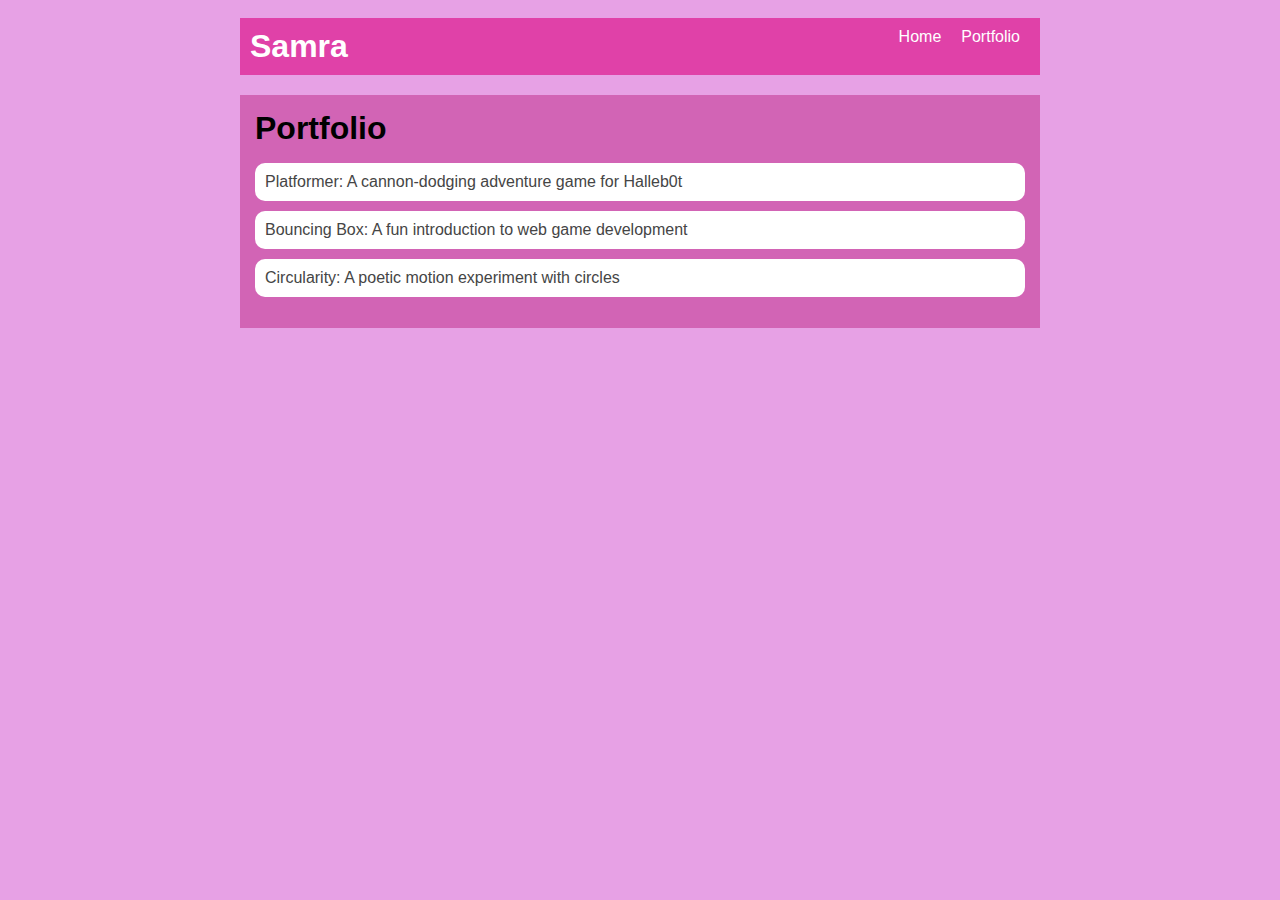
<file: portfolio.html>
<!DOCTYPE html>
<html>
  <head>
    <title>My Portfolio</title>
    <link rel="stylesheet" href="style.css" />
  </head>

  <body>
    <!-- All content goes here -->
    <div id="all-contents">
        <nav>
            <h1>Samra</h1>
            <ul id="nav-ul">
              <li class="nav-li">
                <a href="index.html">Home</a>
              </li>
              <li class="nav-li">
                <a href="portfolio.html">Portfolio</a>
              </li>
            </ul>
        </nav>
      
        <main>
            <div class="content">
                <h1>Portfolio</h1>
                <ul id="portfolio">
                    <li>
                        <a href="fsd-projects/platformer/">Platformer: A cannon-dodging adventure game for Halleb0t</a>
                      </li>
                      <li>
                        <a href="fsd-projects/bouncing-box/">Bouncing Box: A fun introduction to web game development</a>
                      </li>
                      <li>
                        <a href="fsd-projects/circularity/">Circularity: A poetic motion experiment with circles</a>
                      </li>
            
                </ul>
              </div>
        </main>
    </div>
  </body>
</html>
</file>
<file: style.css>
body {
    background: rgb(231, 161, 229);
    color: rgb(45, 45, 45);
    padding: 10px;
    font-family: Arial, sans-serif;
}

#all-contents {
    max-width: 800px;
    margin: auto;
}

/* navigation menu */
nav {
    background: rgb(224, 65, 168);
    margin: 0 auto;
    display: flex;
    padding: 10px;
}

h1 {
    display: flex;
    align-items: center;
    color: white;
    flex: 1;
    margin: 0;
}

#nav-ul {
    list-style-type: none;
    margin: 0;
    padding: 0;
    display: flex;
}

.nav-li {
    display: inline-block;
    padding: 0 10px;
}

a {
    text-decoration: none;
    color: #fff;
}

/* main container area beneath menu */
main {
    background: rgb(210, 100, 181);
    display: flex;
    margin-top: 20px;
}

.sidebar {
    margin-right: 25px;
    padding: 10px;
}

.sidebar-img {
    width: 200px;
}

.content {
    flex: 1;
    padding: 15px;
}

/* interests section styles */
#interests {
    border: 4px silver ridge;
    padding: 8px;
    margin-top: 20px;
}

h2, h3 {
    margin: 0px;
}
/* Portfolio styles */
.content h1 {
    color: black;
  }
  
  #portfolio {
    list-style-type: none;
    padding-left: 0;
  }
  
  #portfolio li {
    background: #fff;
    padding: 10px;
    border-radius: 10px;
    margin-bottom: 10px;
  }
  
  #portfolio li:hover {
    background: #eee;
  }
  
  #portfolio a {
    text-decoration: none;
    color: #454545;
  }
</file>
